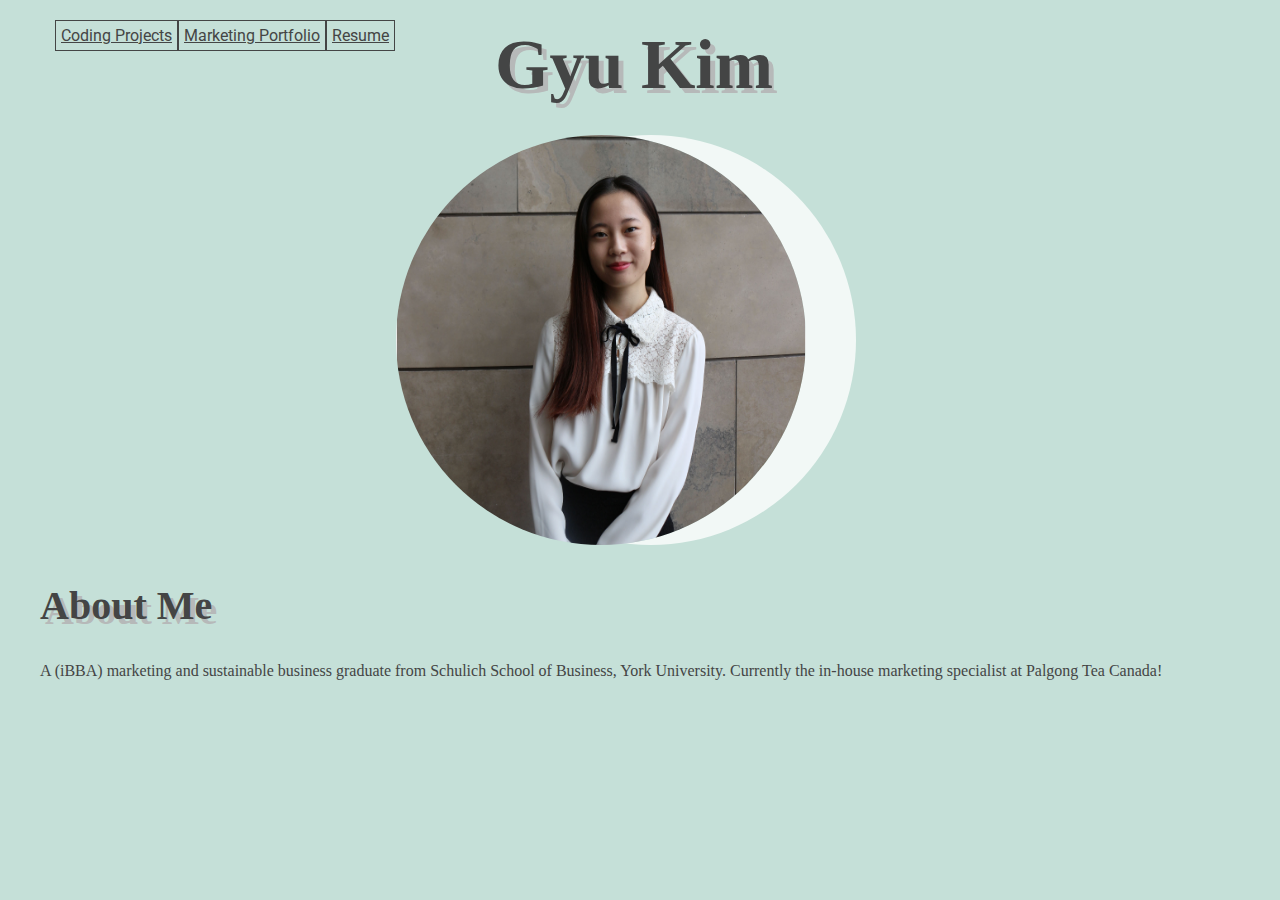
<file: index.html>
<!DOCTYPE html>
<html>
    <head>
        <title>Gyu's Portfolio</title>
        <link href="style.css" type="text/css" rel="stylesheet">
        <link rel="preconnect" href="https://fonts.googleapis.com"> 
        <link rel="preconnect" href="https://fonts.gstatic.com" crossorigin>
        <link href="https://fonts.googleapis.com/css2?family=Roboto&family=Viaoda+Libre&display=swap" rel="stylesheet">
    </head>
    <header class="about">
        <div class="navigation">
            <a href="resume.html">Resume</a>
            <a href="marketing.html">Marketing Portfolio</a>
            <a href="coding.html">Coding Projects</a>
        </div>
        <h1>Gyu Kim</h1>
    </header>
    <body>
        <div class="about">
            <img class="pfp" src="resources/Screen Shot 2021-06-24 at 2.30.16 PM.png" height=410 width=410/>
            <br>
            <h2>About Me</h2>
            <p>A (iBBA) marketing and sustainable business graduate from Schulich School of Business, York University. Currently the in-house marketing specialist at Palgong Tea Canada!</p>
        </div>
    </body>
    <footer>
        
    </footer>
</html>
</file>
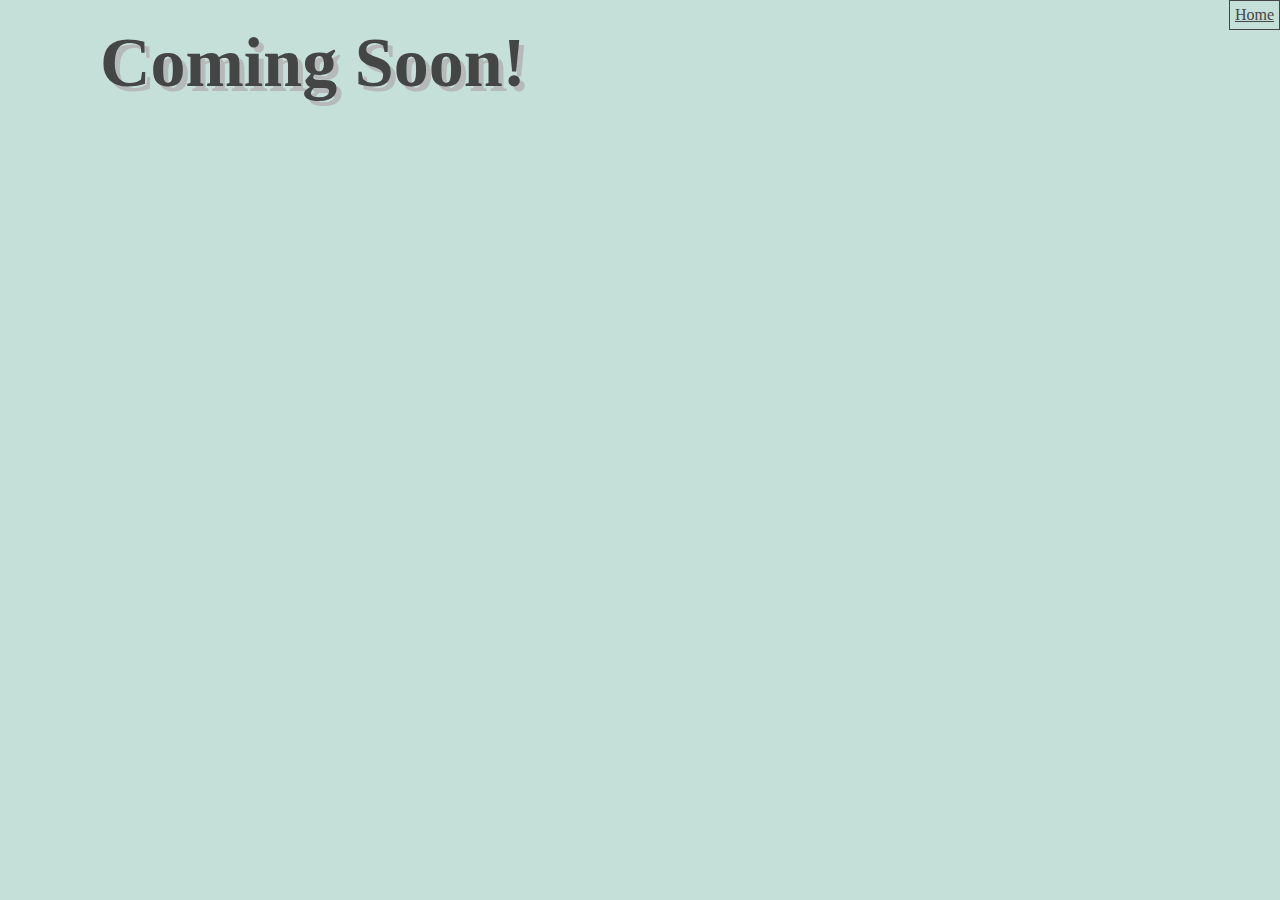
<file: coding.html>
<!DOCTYPE html>
<html>
  <head>
    <title>Coding Projects</title>
        <link href="style.css" type="text/css" rel="stylesheet">
  </head>
  <body>
    <a class="home" href="index.html">Home</a><br>
    <h1>Coming Soon!</h1>
</html>
</file>
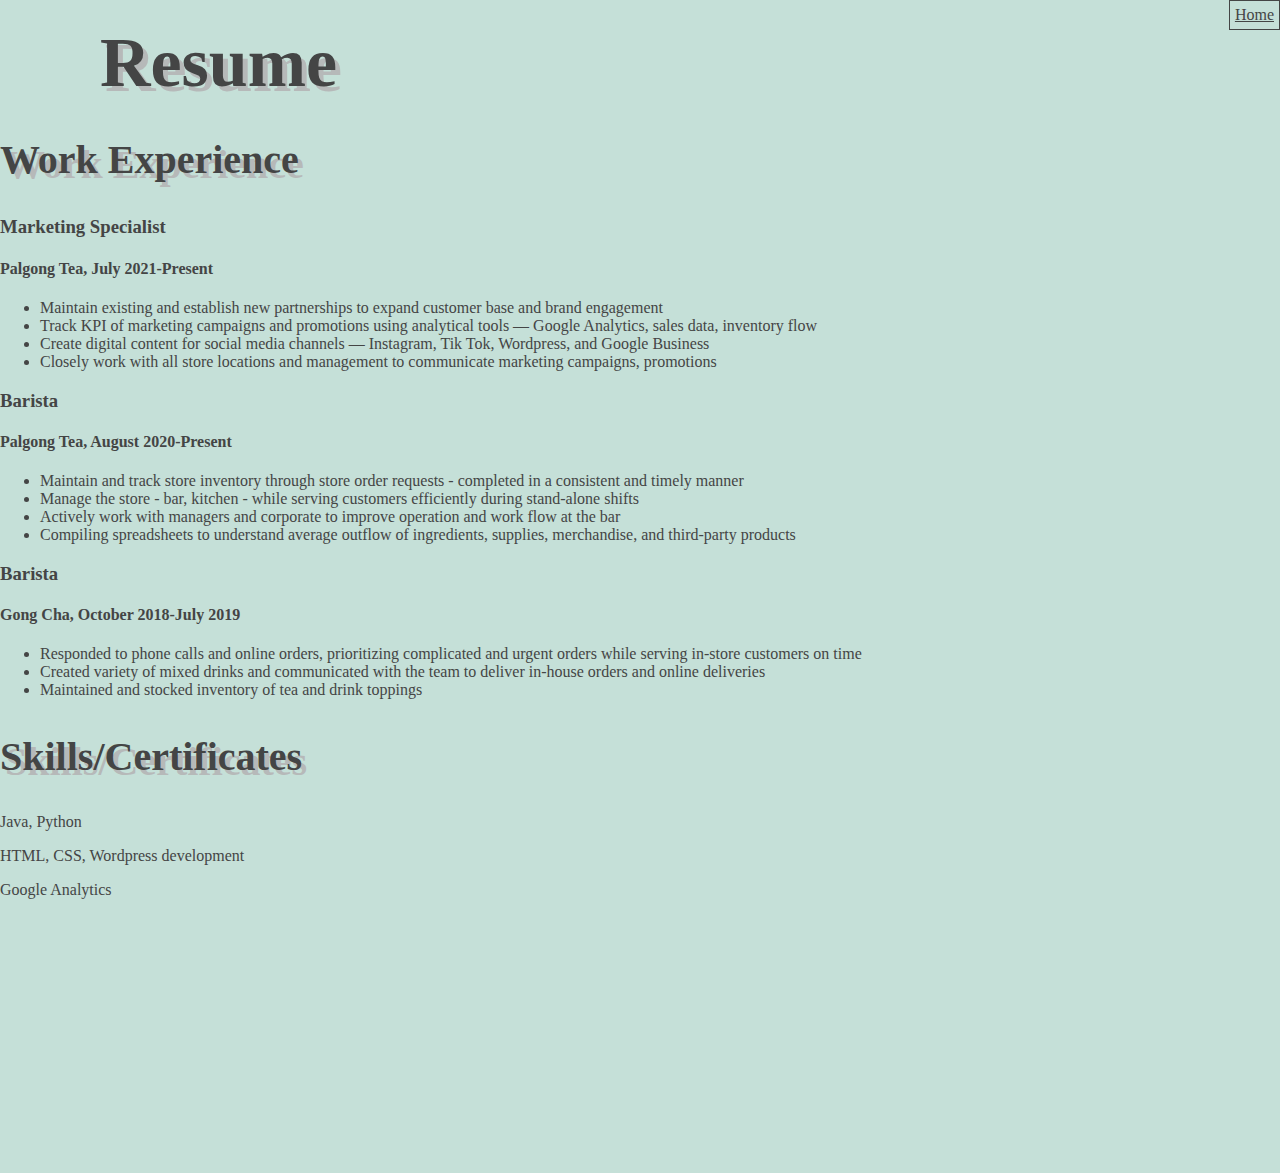
<file: resume.html>
<!DOCTYPE html>
<html>
    <head>
        <title>Resume</title>
        <link href="style.css" type="text/css" rel="stylesheet">
    </head>
    <body>
        <a class="home" href="index.html">Home</a><br>
        <h1>Resume</h1>
        <h2>Work Experience</h2>
        <h3>Marketing Specialist</h3>
        <h4>Palgong Tea, July 2021-Present</h4>
        <ul>
            <li>Maintain existing and establish new partnerships to expand customer base and brand engagement</li>
            <li>Track KPI of marketing campaigns and promotions using analytical tools — Google Analytics, sales data, inventory flow</li>
            <li>Create digital content for social media channels — Instagram, Tik Tok, Wordpress, and Google Business</li>
            <li>Closely work with all store locations and management to communicate marketing campaigns, promotions</li>
        </ul>
        <h3>Barista</h3>
        <h4>Palgong Tea, August 2020-Present</h4>
        <ul>
            <li>Maintain and track store inventory through store order requests - completed in a consistent and timely manner</li>
            <li>Manage the store - bar, kitchen - while serving customers efficiently during stand-alone shifts</li>
            <li>Actively work with managers and corporate to improve operation and work flow at the bar</li>
            <li>Compiling spreadsheets to understand average outflow of  ingredients, supplies, merchandise, and third-party products </li>
        </ul>
        <h3>Barista</h3>
        <h4>Gong Cha, October 2018-July 2019 </h4>
        <ul>
            <li>Responded to phone calls and online orders, prioritizing complicated and urgent orders while serving in-store customers on time</li>
            <li>Created variety of mixed drinks and communicated with the team to deliver in-house orders and online deliveries</li>
            <li>Maintained and stocked inventory of  tea and drink toppings</li>
        </ul>
        <h2>Skills/Certificates</h2>
        <p>Java, Python</p>
        <p>HTML, CSS, Wordpress development</p>
        <p>Google Analytics</p>
        <p>Korean, English</p>
        <p>Smart Serve, Food Handling</p>
        <h2>Education</h2>
            <h3>International Bachelor of Business Admnistration</h3>
            <ul>
                <li>Schulich School of Business, York University, 2016-2020</li>
                <li>Aalto University, September 2019-December 2019</li>
            </ul>
    </body>
</html>
</file>
<file: style.css>
* {
    box-sizing: border-box;
  }
  

html {
    height: 100%;
    margin: 0 auto;
    overflow-x: hidden;
    width: 100%;
    -ms-text-size-adjust: 100%;
    -webkit-text-size-adjust: 100%;
  }

header {
    padding: 15px;
    margin: 0 auto;
    display:flex;
}

body {
    background-color: #C5E0D8;
    color: #444545;
    height: 100%;
    margin: 0 auto;
    overflow-x: hidden;
    width: 100%;
    text-rendering: optimizeLegibility;
    -webkit-font-smoothing: antialiased;
}

.pfp {
    padding: 0px;
    border-radius: 50%;
    box-shadow: 50px 0px #F2F8F6;
}

h1 {
    font-size: 70px;
    margin: 5px 100px;
    color: #444545;
    text-shadow: 5px 5px #B6B9B9;
}

h2 {
    text-align: left;
    text-shadow: 5px 5px #B6B9B9;
    font-size: 40px;
}

.about {
    margin: 5px 40px;
    float: left;
    text-align: center;
}

a {
    top: 20px;
    right: 20px
    text-decoration: none;
    border: 1px solid #444545;
    color:#444545;
    padding: 5px;
    text-align: right;
    font-family: Roboto;
    float: right;
}

/*.navigation {
    border: 1px solid #CEABB1;
    padding: 10px;
    margin: 20px 10px 20px;
    width: 25%;
    float: left;
    font-size: 30px;
    text-decoration: none;
    border-radius: 30px;
    background-color:#CEABB1;
    color: #444545;
    display: inline;
    clear: both;
    box-shadow: 5px 5px;
    text-align: center;
    font-family: Roboto;
}*/

a:hover {
    background-color:#E1CCCF;
    cursor: active;
    text-decoration: underline;
}

a:active {
    background-color:bisque;
    box-shadow: none;
}

.sapsucker {
    background-size: cover;
}

.taro {
    background-size:cover;
}
</file>
